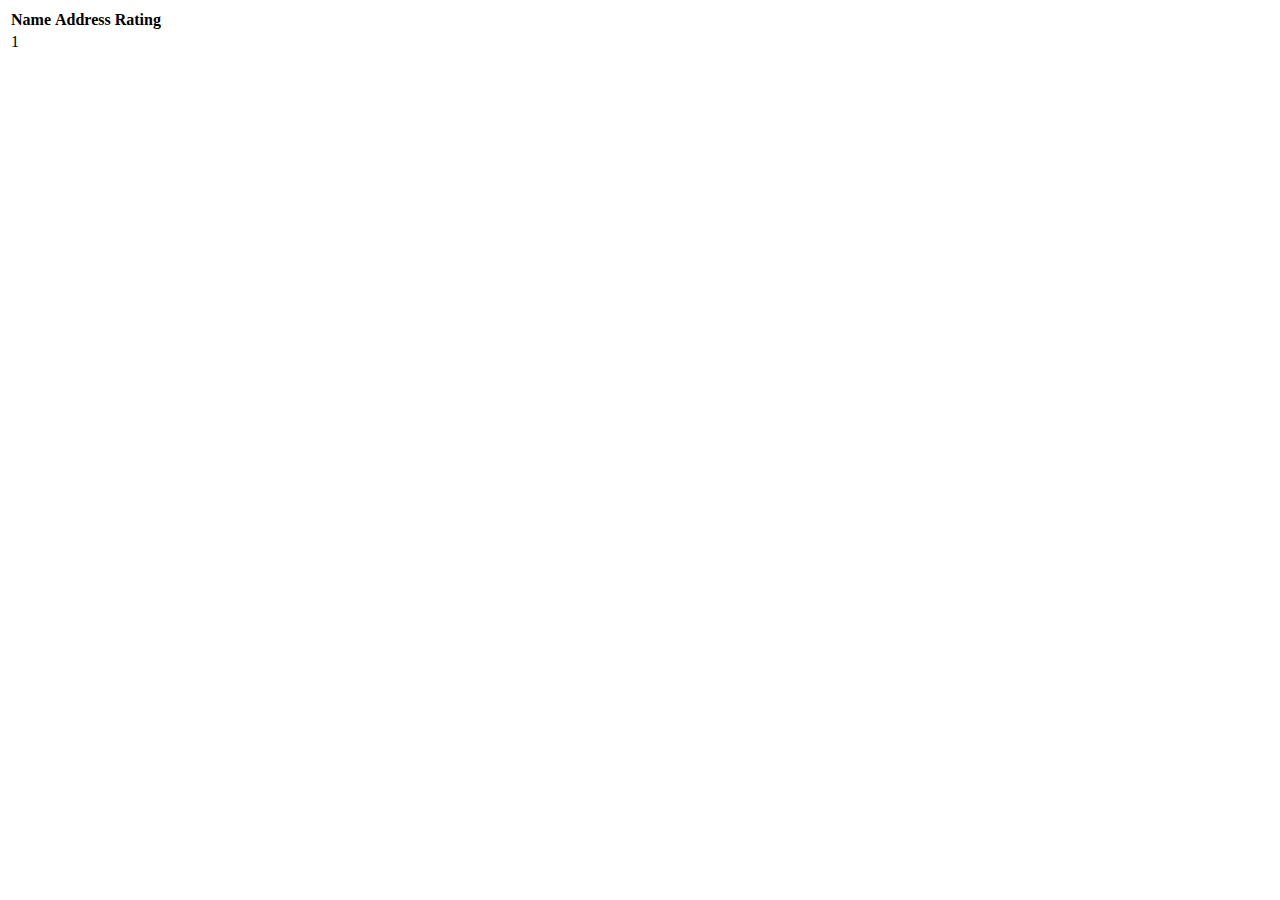
<file: src/main/resources/templates/restaurants.html>
<!DOCTYPE html>
<html lang="en" xmlns:th="http://www.w3.org/1999/xhtml">
<head>
    <meta charset="UTF-8">
    <title>Spam</title>
</head>
<body>
<table>
    <tr>
        <th>Name</th>
        <th>Address</th>
        <th>Rating</th>
    </tr>
    <tr th:each="resto : ${restaurants}">
        <td th:text="${resto.name}">1</td>
        <td th:text="${resto.address}"></td>
        <td th:text="${resto.rating}"></td>
    </tr>
</table>
</body>
</html>
</file>
